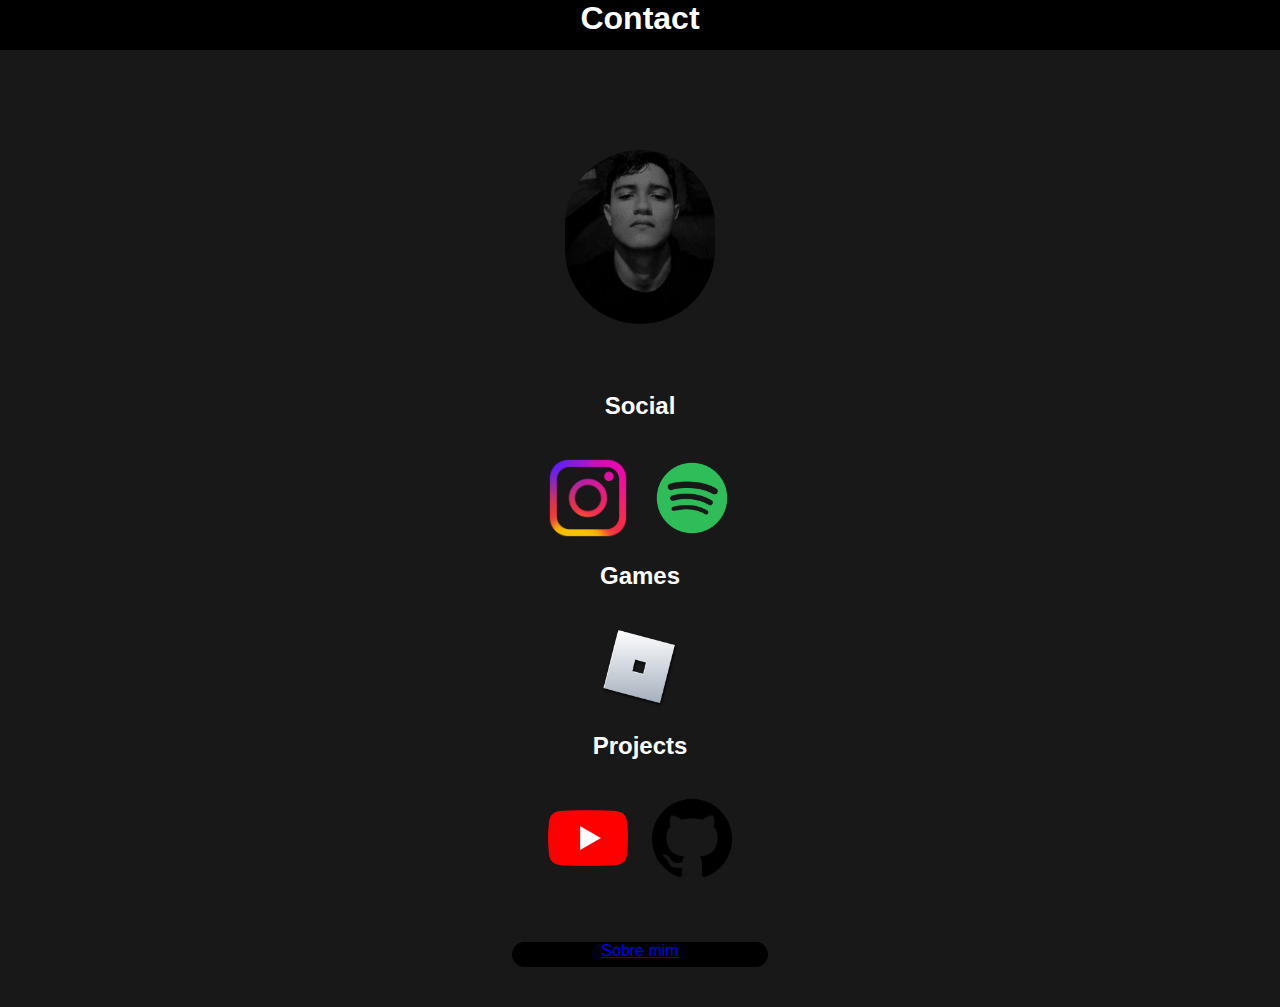
<file: index.html>
<!DOCTYPE html>
<html lang="pt-br">
<head>
    <meta charset="UTF-8">
    <meta http-equiv="X-UA-Compatible" content="IE=edge">
    <meta name="viewport" content="width=device-width, initial-scale=1.0">
    <link rel="stylesheet" href="style.css">
    <title>my</title>
</head>
<body>
    <h1 id="titulo">Contact</h1>

    <div class="foto">
        <img id="foto" width="150px" src="Minha foto.png" alt="Minha foto">
    </div>
    <div class="container">
        <h2>Social</h2>
        <br>
        <a href="https://www.instagram.com/arthurreixz/" target="_blank"><img id="insta" src="instagram.png" alt="Instagram"></a>
        <a href="https://open.spotify.com/user/gzc6acoq95tgdar8lney8u0fs" target="_blank"><img id="spotify" src="spotify.png" alt="spotify"></a>
        <h2>Games</h2>
        <br>
        <a href="https://www.roblox.com/users/1960406255/profile" target="_blank"><img id="roblox" src="Roblox.png" alt="Roblox"></a>
        <h2>Projects</h2>
        <br>
        <a href="https://www.youtube.com/channel/UCUXP-v0WWmrlN3K3sVYAXRQ" target="_blank"><img id="yt" src="Youtube.png" alt="Youtube"></a>
        <a href="https://github.com/Arthurreis99" target="_blank"><img id="git" src="github.png" alt="Github"></a>
        <br>
      </div>
      <footer>
        <a href="sobremim.html">
            <p>Sobre mim</p>
        </a>
      </footer>
</body>
</html>
</file>
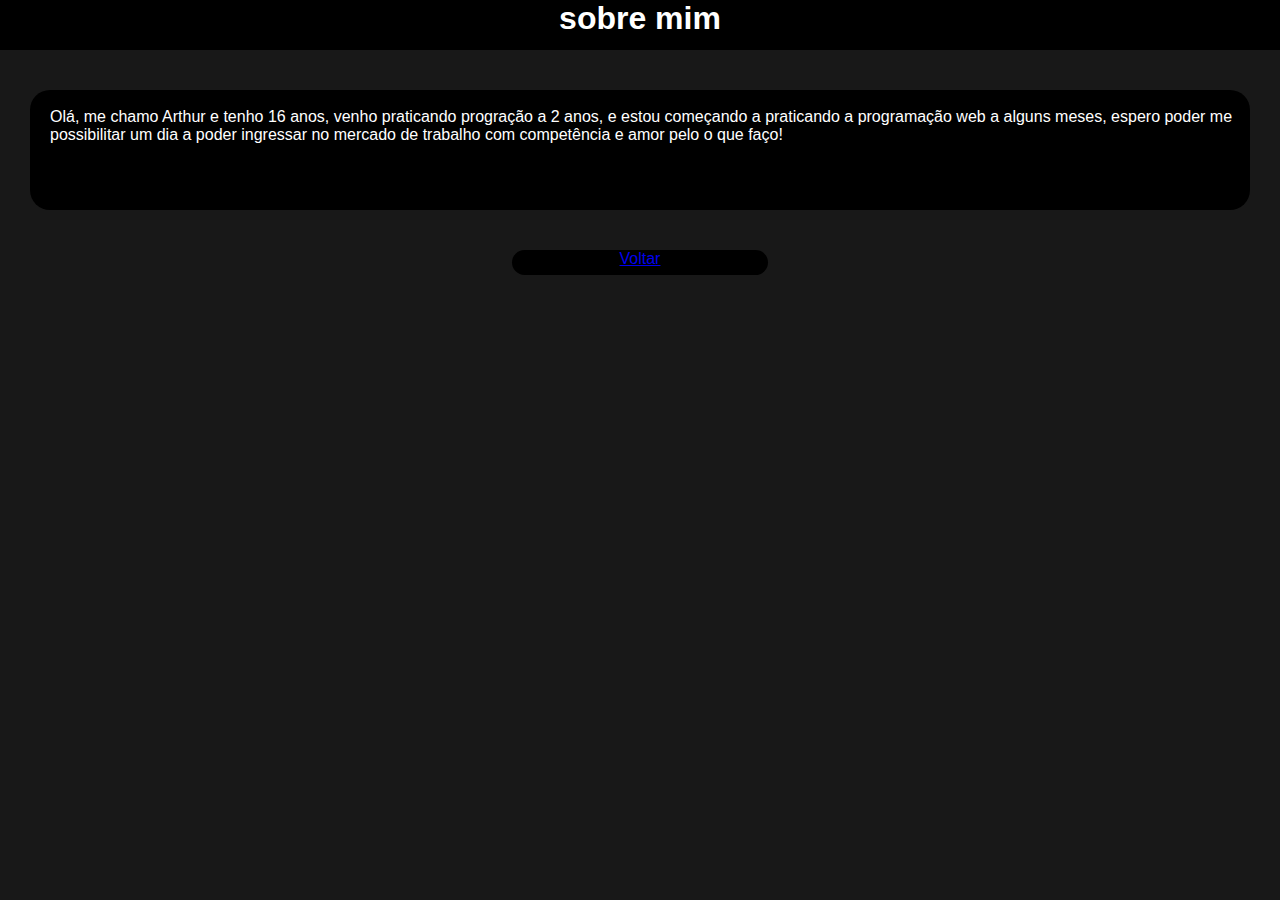
<file: sobremim.html>
<!DOCTYPE html>
<html lang="pt-br">
<head>
    <meta charset="UTF-8">
    <meta http-equiv="X-UA-Compatible" content="IE=edge">
    <meta name="viewport" content="width=device-width, initial-scale=1.0">
    <link rel="stylesheet" href="style.css">
    <title>Sobre Mim</title>
</head>
<body>
    <h1 id="titulo">sobre mim</h1>
    <div id="sobre">
        <br>
        <p id="text">Olá, me chamo Arthur e tenho 16 anos, venho praticando progração a 2 anos, e estou começando a praticando a programação web a alguns meses, espero poder me possibilitar um dia a poder ingressar no mercado de trabalho com competência e amor pelo o que faço!</p>
    </div>
    <footer>
        <a href="index.html">
            <p>Voltar</p>
        </a>
      </footer>
</body>
</html>
</file>
<file: style.css>
*{
    font-family: 'Gill Sans', 'Gill Sans MT', Calibri, 'Trebuchet MS', sans-serif;
    padding: 0;
    box-sizing:border-box; 
    margin: 0;
}

#titulo {
    color: white;
    text-align: center;
    background-color:black;

    height: 50px;
}
body {
    background-color:rgba(0, 0, 0, 0.907);
}
h2 {
    margin-top: 20px;
    color: white;
    margin-bottom: 20px;
}
#foto {
    margin-top:100px;
    border-radius: 100px;
}
.foto {
    text-align: center;
}
.container {
    text-align: center;
    margin-top: 5%;
}
#insta {
    height: 80px;
    margin-right: 10px;
    margin-left: 10px;
}
#spotify {
    margin-right: 10px;
    margin-left: 10px;
    height: 80px;
}
#roblox {
    margin-right: 10px;
    margin-left: 10px;
    height: 80px;
}
#yt {
    margin-right: 10px;
    margin-left: 10px;
    margin-bottom: 20px;
    height: 80px;
}
#git {
    margin-right: 10px;
    margin-left: 10px;
    margin-bottom: 20px;
    height: 80px;
}
footer {
    border-radius: 20px;
    height: 25px;
    margin-left: 40%;
    margin-right: 40%;
    background-color: black;
    text-align: center;
    margin-top: 40px;
    margin-bottom: 40px;
}
#sobre {
    margin-top: 40px;
    margin-left: 30px;
    margin-right: 30px;
    text-align: left;
    color: white;
    background-color: black;
    height: 120px;
    border-radius: 20px;
}
#text {
    margin-left: 20px;
}
</file>
